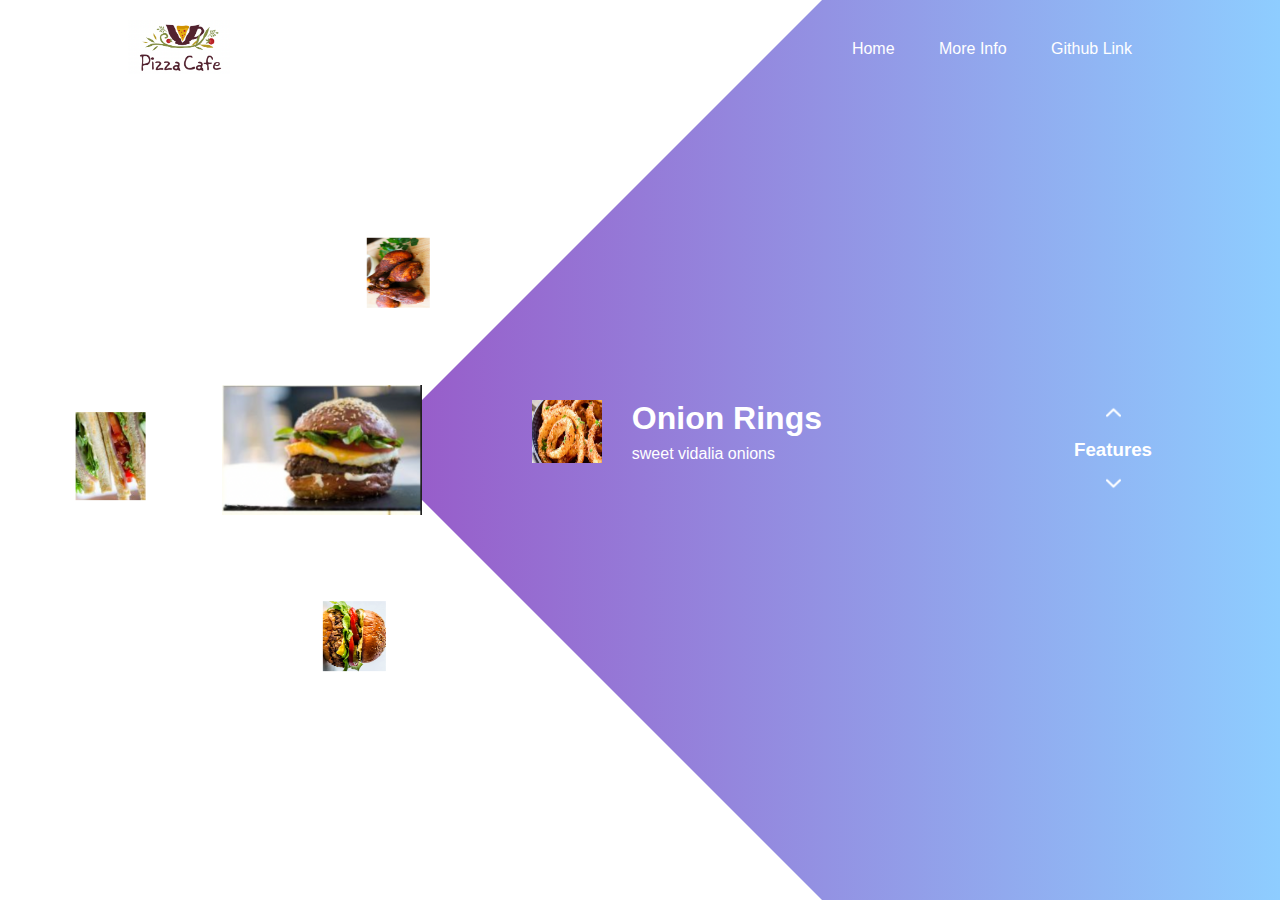
<file: second.html>
<!DOCTYPE html>
<html lang="en">

<head>
    <meta charset="UTF-8">
    <meta http-equiv="X-UA-Compatible" content="IE=edge">
    <meta name="viewport" content="width=device-width, initial-scale=1.0">
    <title>Client Side Programming</title>

    <link rel="stylesheet" href="second.css">


</head>

<body>
    <div class="main">
        <!-- Beggining of navbar -->
        <nav>
            <div class="logo">
                <img src="img/logo.png">
            </div>
            <div class="nav-links">
                <ul>
                    <li><a href="index.html">Home</a></li>
                    <li><a href="second.html">More Info</a></li>
                    <li><a href="https://github.com/rennersantana/clientSide">Github Link</a></li>
                </ul>
            </div>
        </nav>
        <!-- End of navbar -->

        <!-- Features on the page starts here -->
        <div class="information">
            <div class="overlay"></div>
            <img src="img/general.png" class="food">
            <div id="circle">
                <div class="feature one">
                    <img src="img/food1.png">
                    <div>
                        <h1>Onion Rings</h1>
                        <p>sweet vidalia onions</p>
                    </div>
                </div>
                <div class="feature two">
                    <img src="img/food2.png">
                    <div>
                        <h1>Smoked chicken</h1>
                        <p>with caramelized onions</p>
                    </div>
                </div>
                <div class="feature three">
                    <img src="img/food3.png">
                    <div>
                        <h1>Ancho</h1>
                        <p>with mango salsa</p>
                    </div>
                </div>
                <div class="feature four">
                    <img src="img/food4.png">
                    <div>
                        <h1>veggie Burguer</h1>
                        <p>house-made burguer</p>
                    </div>
                </div>

            </div>
        </div>
        <!-- End of features -->

        <!-- Beggining of controls arrow -->
        <div class="controls">
            <img src="img/arrow.png" id="upBtn">
            <h3>Features</h3>
            <img src="img/arrow.png" id="downBtn">
        </div>
        <!-- end of control arrow -->

    </div>

    <script src="second.js"></script>
</body>

</html>
</file>
<file: second.css>
*{
    margin: 0;
    padding: 0;
    font-family: sans-serif;
}

/* ====Start body style==== */
.main{
    width: 100%;
    height: 100vh;
    position: relative;
    overflow: hidden;
    background: linear-gradient(to right, #9c27b0, #8ecdff);
}
/*=====Start navBar=====*/
nav{
    width: 80%;
    position: sticky;
    margin: 20px auto;
    z-index: 1;
    display: flex;
    align-items: center;
}
.logo{
flex-basis: 20%;
}
.logo img{
    width: 50%;
}
.nav-links{
    flex: 1;
    text-align: right;
}
.nav-links ul li{
    list-style: none;
    display: inline-block;
    margin: 0 20px;
}
.nav-links ul li a{
    color: #fff;
    text-decoration: none;
}
/*===== End of nav bar =====*/

/*===== Start features =====*/
.information{
    width: 1000px;
    height: 1000px;
    position: absolute;
    top: 50%;
    left: -10%;
    transform: translateY(-50%);
}
#circle{
    width: 1000px;
    height: 1000px;
    position: absolute;
    top: 0%;
    left: 0%;
    border-radius: 50%;
    transform: rotate(0deg);
    transition: 1s;
}
.feature img{
    width: 70px;
    
}
.feature{
    position: absolute;
    display: flex;
    color: #fff;
}
.feature div{
    margin-left: 30px ;
}
.feature div p{
    margin-top: 8px;
}

.one{
    top: 450px;
    right: 50px;
}
.two{
    top: 150px;
    left: 350px;
    transform: rotate(-90deg);
}
.three {
    bottom: 450px;
    left: 50px;
    transform: rotate(-180deg);
}
.four{
    bottom: 150px ;
    right: 350px;
    transform: rotate(-270deg);
}
.food{
    width: 200px;
    position: absolute;
    top: 50%;
    left: 35%;
    transform: translateY(-50%);
    z-index: 1;
}
.controls{
    position: absolute;
    right: 10%;
    top: 50%;
    transform: translateY(-50%);
    text-align: center;
}
.controls h3{
    margin: 15px 0;
    color: #fff;
}
#upBtn{
    width: 15px;
    cursor: pointer;
}
#downBtn{
    width: 15px;
    cursor: pointer;
    transform: rotate(180deg);
}
.overlay{
    width: 0%;
    height: 0%;
    border-top: 500px solid #fff;
    border-right: 500px solid transparent;
    border-bottom: 500px solid #fff;
    border-left: 500px solid #fff;
    position: absolute;
    left: 0%;
    top: 0;
    
}
</file>
